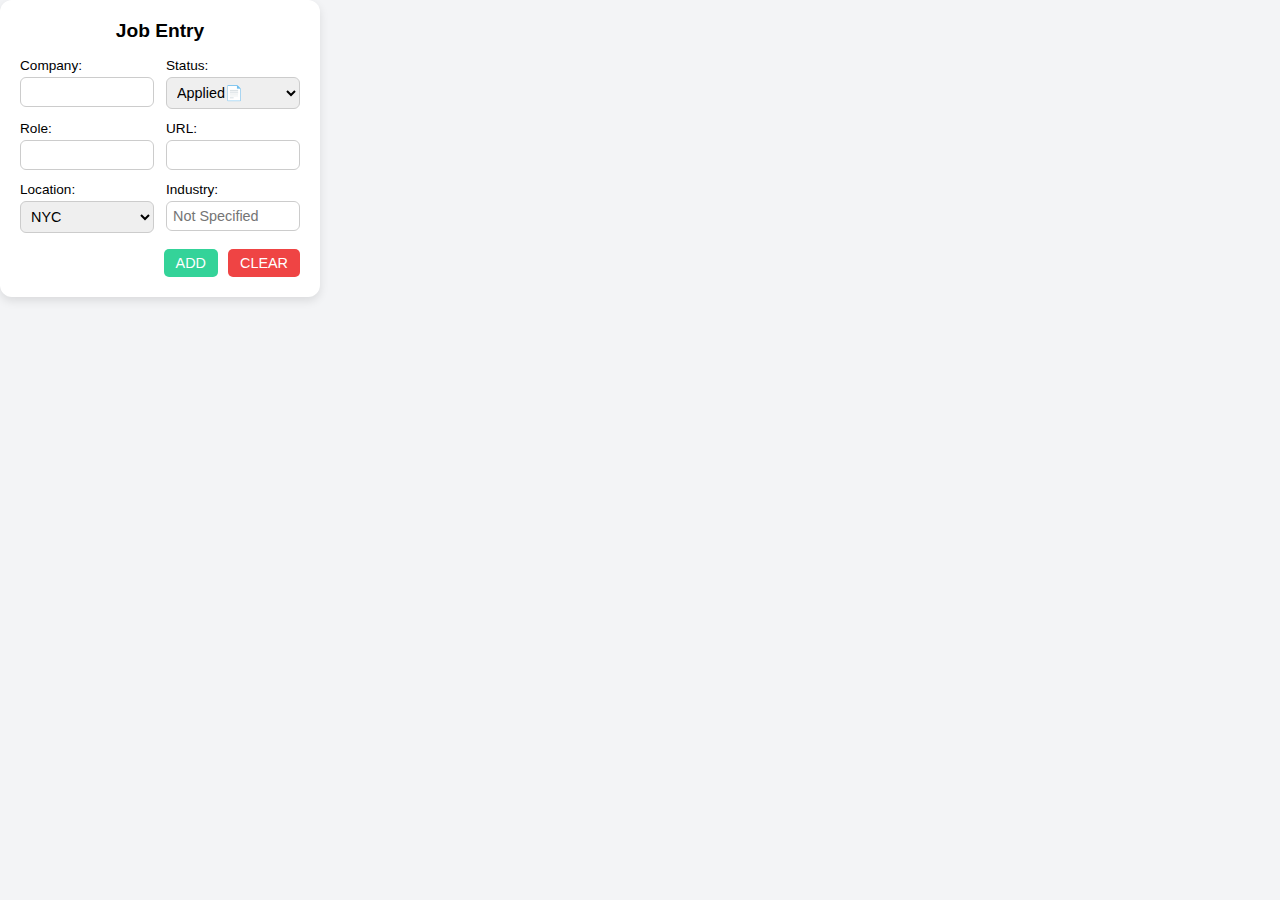
<file: job-seat-extension/popup.html>
<!DOCTYPE html>
<html lang="en">
  <head>
    <meta charset="UTF-8" />
    <meta name="viewport" content="width=device-width, initial-scale=1.0" />
    <title>Job Entry</title>
    <link rel="stylesheet" href="popup.css" />
  </head>
  <body>
    <div class="form-card">
      <h2>Job Entry</h2>
      <form id="jobForm">
        <div id="gridContainer" class="grid-container">
          <div class="form-group">
            <label for="company">Company:</label>
            <input type="text" id="company" name="company" />
          </div>
          <div class="form-group">
            <label for="status">Status:</label>
            <select
              id="status"
              name="status"
              class="w-full border rounded px-3 py-2"
            >
              <option value="Applied📄">Applied📄</option>
              <option value="Interviewing👨‍💼">Interviewing👨‍💼</option>
              <option value="Negotiating💵">Negotiating💵</option>
              <option value="Rejected❌">Rejected❌</option>
              <option value="Denied👎">Denied👎</option>
              <option value="Accepted✅">Accepted✅</option>
            </select>
          </div>
          <div class="form-group">
            <label for="role">Role:</label>
            <input type="text" id="role" name="role" />
          </div>
          <div class="form-group">
            <label for="url">URL:</label>
            <input type="text" id="url" name="url" />
          </div>
          <div class="form-group">
            <label for="location">Location:</label>
            <select
              id="location"
              name="location"
              class="w-full border rounded px-3 py-2"
            >
              <option value="NYC">NYC</option>
              <option value="Remote">Remote</option>
            </select>
          </div>
          <div class="form-group">
            <label for="industry">Industry:</label>
            <input
              type="text"
              id="industry"
              name="industry"
              placeholder="Not Specified"
            />
          </div>
        </div>
        <div class="button-group">
          <button id="btn_add" type="submit" class="add-btn">ADD</button>
          <button id="btn_clear" type="button" class="clear-btn">
            CLEAR
          </button>
        </div>
      </form>
    </div>
  </body>
  <script src="popup.js"></script>
</html>
</file>
<file: job-seat-extension/popup.css>
* {
  box-sizing: border-box;
}

body {
  margin: 0;
  padding: 0;
  font-family: Arial, sans-serif;
  background-color: #f3f4f6;
  width: 320px;
  max-width: 360px;
}

.form-card {
  background-color: #fff;
  padding: 20px;
  border-radius: 12px;
  box-shadow: 0 4px 10px rgba(0, 0, 0, 0.1);
  width: 100%;
  max-width: 320px;
  overflow: hidden;
}

h2 {
  text-align: center;
  margin: 0 0 16px;
  font-size: 1.2rem;
}

.form-group {
  display: flex;
  flex-direction: column;
  min-width: 0;
}

label {
  font-size: 0.85rem;
  margin-bottom: 4px;
}

select,
input {
  width: 100%;
  max-width: 100%;
  box-sizing: border-box;
  padding: 6px;
  font-size: 0.9rem;
  border: 1px solid #ccc;
  border-radius: 6px;
}

.button-group {
  display: flex;
  justify-content: flex-end;
  gap: 10px;
  margin-top: 16px;
}

button {
  padding: 6px 12px;
  font-size: 0.9rem;
  border: none;
  border-radius: 5px;
  cursor: pointer;
  transition: background-color 0.2s ease;
}

.add-btn {
  background-color: #34d399;
  color: white;
}

.clear-btn {
  background-color: #ef4444;
  color: white;
}

.add-btn:hover {
  background-color: #059669;
}

.clear-btn:hover {
  background-color: #dc2626;
}

.grid-container {
  display: grid;
  grid-template-columns: 1fr 1fr;
  gap: 12px;
}
</file>
